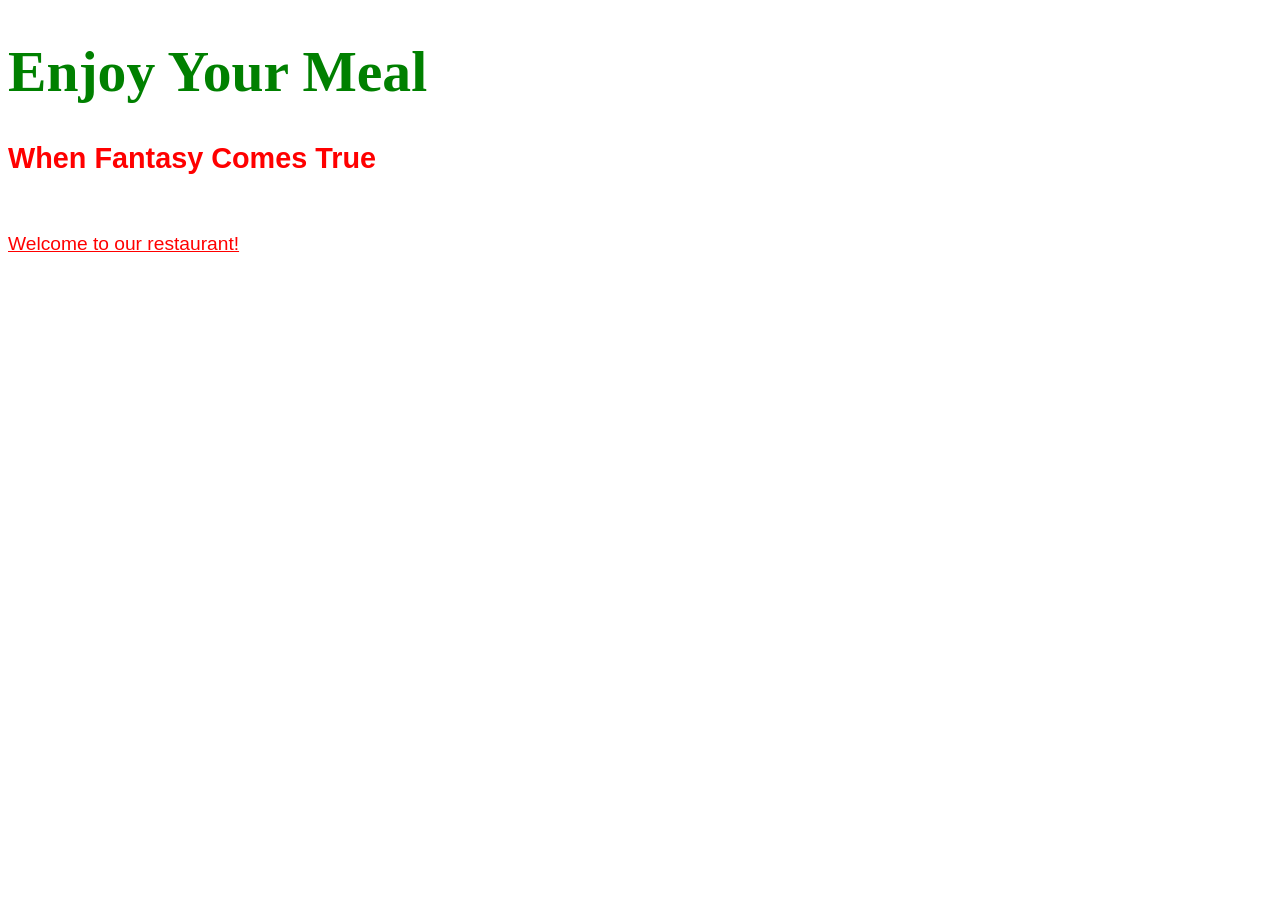
<file: index.html>
<!DOCTYPE html>
<html ng-app='MenuApp'>
  <head>
    <meta charset="utf-8">
    <link rel="stylesheet" href="css/styles.css">
    <title>Menu App</title>
  </head>
  <body>
    <h1><span style='color:green'>Enjoy Your Meal</span></h1>
    <h2><span style='color:red'>When Fantasy Comes True</span></h2>

    <ui-view></ui-view>

    <!-- Libraries -->
    <script src="lib/angular.min.js"></script>
    <script src="lib/angular-ui-router.min.js"></script>


    <!-- Modules -->
    <script src="src/menuApp/menuapp.module.js"></script>
	  <script src="src/menuApp/data.module.js"></script>

    <!-- Routes -->
	  <script src="src/routes.js"></script>


    <script src="src/menuApp/categories.components.js"></script>
    <script src="src/menuApp/item.component.js"></script>

	  <!-- 'menuapp' module artifacts -->
    <script src="src/menuApp/menudata.service.js"></script>
    <script src="src/menuApp/categories.controller.js"></script>
    <script src="src/menuApp/itemdetail.controller.js"></script>

  </body>
</html>
</file>
<file: css/styles.css>
body {
  font-size: 1.2em;
  font-family: sans-serif;
  font-weight: 100;

}
h1 {
    color: #4caf50;
    font-family: verdana;
    font-size: 300%;
}
.home{
text-align: center;
vertical-align: middle;
line-height: 90px;
}
.error {
  color: red;
  font-weight: bold;
  display: none;
}

.loading-icon {
  position: absolute;
  left: 50%;
  top: 10px;
}

li[ui-sref]:hover {
  display: inline-block;
  cursor: pointer;
  border: dotted hotpink 1px;
  padding-left: 5px;
  padding-right: 5px;
  color:green;
  font-family: sans-serif;
}

a:link {
    color: red;
}

/* visited link */
a:visited {
    color: green;
}

/* mouse over link */
a:hover {
    color: hotpink;
}

/* selected link */
a:active {
    color: blue;
}
</file>
